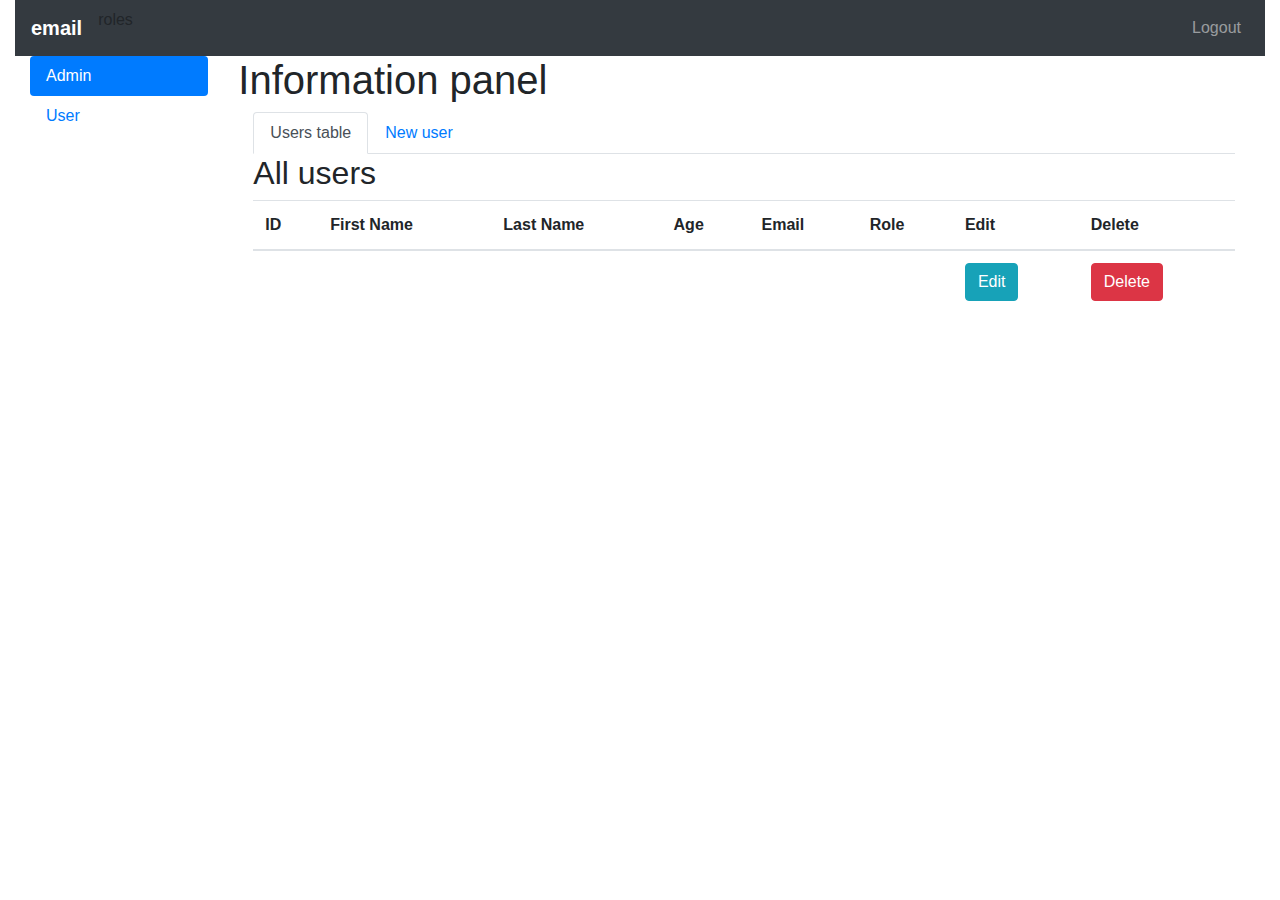
<file: src/main/resources/templates/admin.html>
<!DOCTYPE html>
<html lang="en" xmlns:th="http://www.thymeleaf.org"
      xmlns:sec="http://www.thymeleaf.org/extras/spring-security">
<head>
    <meta charset="UTF-8">
    <meta name="viewport" content="width=device-width, initial-scale=1, shrink-to-fit=no">
    <link rel="stylesheet" href="https://cdn.jsdelivr.net/npm/bootstrap@4.3.1/dist/css/bootstrap.min.css"
          integrity="sha384-ggOyR0iXCbMQv3Xipma34MD+dH/1fQ784/j6cY/iJTQUOhcWr7x9JvoRxT2MZw1T" crossorigin="anonymous">
    <link rel="stylesheet" th:href="@{/style/style.css}">
    <title>Admin panel</title>
</head>
<body>
<div class="container-fluid">

    <!--        header start-->
    <nav class="navbar navbar-expand-lg navbar-dark bg-dark">
        <div class="collapse navbar-collapse" id="navbarSupportedContent">
            <ul class="navbar-nav mr-auto">
                <li class="nav-item active">
                    <b class="navbar-brand header_email" th:text="${currentUser.getEmail()}">email</b>
                </li>
                <li class="nav-item ">
                    <p class="header_roles" th:text="'user roles: ' + ${rolesString}">roles</p>
                </li>
            </ul>
            <ul class="navbar-nav">
                <li class="nav-item">
                    <a class="nav-link " th:href="@{/logout}">Logout</a>
                </li>
            </ul>
        </div>
    </nav>
    <!--        header end-->

    <div class="container-fluid">
        <div class="row">

            <!--            sidebar start-->
            <div class="col-md-2 bg-white sidebar">
                <ul class="nav nav-pills flex-column">
                    <li class="nav-item">
                        <a class="nav-link active" href="/admin">Admin</a>
                    </li>
                    <li class="nav-item">
                        <a class="nav-link" href="/user">User</a>
                    </li>
                </ul>
            </div>
            <!--            sidebar end-->

            <div class="col-md-10">
                <h1>Information panel</h1>
                <div class="container-fluid">

                    <!--                    tabs links start-->
                    <ul class="nav nav-tabs" id="myTab" role="tablist">
                        <li class="nav-item">
                            <a class="nav-link active" id="user-table-tab" data-toggle="tab" href="#user-table"
                               role="tab"
                               aria-controls="user-table" aria-selected="true">Users table</a>
                        </li>
                        <li class="nav-item">
                            <a class="nav-link" id="new-user-tab" data-toggle="tab" href="#new-user" role="tab"
                               aria-controls="new-user" aria-selected="false">New user</a>
                        </li>
                    </ul>
                    <!--                    tabs links end-->

                    <div class="tab-content" id="myTabContent">
                        <div class="tab-pane fade show active" id="user-table" role="tabpanel"
                             aria-labelledby="user-table-tab">
                            <h2>All users</h2>
                            <table class="table bg-white">
                                <thead>
                                <tr>
                                    <th scope="col">ID</th>
                                    <th scope="col">First Name</th>
                                    <th scope="col">Last Name</th>
                                    <th scope="col">Age</th>
                                    <th scope="col">Email</th>
                                    <th scope="col">Role</th>
                                    <th scope="col">Edit</th>
                                    <th scope="col">Delete</th>
                                </tr>
                                </thead>
                                <tbody>
                                <tr th:each="user : ${allUsers}">
                                    <td th:text="${user.id}"></td>
                                    <td th:text="${user.firstName}"></td>
                                    <td th:text="${user.lastName}"></td>
                                    <td th:text="${user.age}"></td>
                                    <td th:text="${user.email}"></td>
                                    <td>
                                        <span th:each="role : ${user.roles}"
                                              th:text="${role.name.substring(5)} + ' '"></span>
                                    </td>
                                    <td>
                                        <button type="button" class="btn btn-info" data-toggle="modal"
                                                data-target="#editModal"
                                                th:attr="data-id=${user.id}, data-username=${user.firstName}, data-email=${user.email}">
                                            Edit
                                        </button>

                                    </td>
                                    <td>
                                        <form th:action="@{/dashboard/delete}" method="post">
                                            <input type="hidden" name="userId" th:value="${userId}"/>
                                            <input type="hidden" name="action" value="delete"/>
                                            <button type="button" class="btn btn-danger" data-toggle="modal"
                                                    data-target="#deleteModal"
                                                    th:attr="data-id=${user.id}, data-username=${user.firstName}, data-email=${user.email}">
                                                Delete
                                            </button>
                                        </form>
                                    </td>

                                </tr>
                                </tbody>
                            </table>
                        </div>
                        <div class="tab-pane fade" id="new-user" role="tabpanel" aria-labelledby="new-user-tab">
                            <h2>Add new user</h2>
                            <div class="container-fluid centered bg-white">
                                <div class="container col-4 my-5">
                                    <br>
                                    <form method="POST" th:action="@{/admin/new_user}" th:object="${userForm}">
                                        <input type="hidden" id="activeTab" th:value="${activeTab}">
                                        <div class="form-group">
                                            <label for="firstName">First name</label>
                                            <input class="form-control" id="firstName" type="text"
                                                   th:field="*{firstName}"/>
                                            <div th:if="${#fields.hasErrors('firstName')}"
                                                 class="alert alert alert-warning">
                                                <span th:errors="*{firstName}"></span>
                                            </div>
                                        </div>
                                        <div class="form-group">
                                            <label for="lastName">Last name</label>
                                            <input class="form-control" id="lastName" type="text"
                                                   th:field="*{lastName}"/>
                                            <div th:if="${#fields.hasErrors('lastName')}"
                                                 class="alert alert alert-warning">
                                                <span th:errors="*{lastName}"></span>
                                            </div>
                                        </div>
                                        <div class="form-group">
                                            <label for="age">Age</label>
                                            <input class="form-control" id="age" type="text" th:field="*{age}"
                                                   placeholder="Age"/>
                                            <div th:if="${#fields.hasErrors('age')}" class="alert alert alert-warning">
                                                <span th:errors="*{age}"></span>
                                            </div>
                                        </div>
                                        <div class="form-group">
                                            <label for="email">Email</label>
                                            <input class="form-control" id="email" type="text" th:field="*{email}"
                                                   placeholder="Email"/>
                                            <div th:if="${#fields.hasErrors('email')}"
                                                 class="alert alert alert-warning">
                                                <span th:errors="*{email}"></span>
                                            </div>
                                        </div>
                                        <div class="form-group">
                                            <label for="password">Password</label>
                                            <input class="form-control" id="password" type="password"
                                                   th:field="*{password}" placeholder="Password"/>
                                            <div th:if="${#fields.hasErrors('password')}"
                                                 class="alert alert alert-warning">
                                                <span th:errors="*{password}"></span>
                                            </div>
                                        </div>
                                        <div class="form-group">
                                            <label for="roles">Role</label>
                                            <select multiple class="form-control" id="roles" name="roles">
                                                <option th:each="role : ${roles}" th:value="${role.name}"
                                                        th:text="${role.name.substring(5)}"
                                                        th:selected="${userForm.roles != null && userForm.roles.contains(role)}">
                                                </option>
                                            </select>
                                            <div th:if="${#fields.hasErrors('roles')}"
                                                 class="alert alert alert-warning">
                                                <span th:errors="*{roles}"></span>
                                            </div>
                                        </div>
                                        <button class="btn btn-success" type="submit">Add new user</button>
                                    </form>

                                    <br>
                                </div>
                            </div>
                        </div>
                    </div>
                </div>
            </div>

        </div>


    </div>
</div>
<!-- Modal edit -->
<div class="modal fade" id="editModal" tabindex="-1" role="dialog" aria-labelledby="editModalTitle"
     aria-hidden="true">
    <div class="modal-dialog" role="document">
        <div class="modal-content">
            <div class="modal-header">
                <h5 class="modal-title" id="editModalTitle">Edit user</h5>
                <button type="button" class="close" data-dismiss="modal" aria-label="Close">
                    <span aria-hidden="true">&times;</span>
                </button>
            </div>
            <div class="modal-body">
                <form id="editForm" method="POST" action="/admin/edit">
                    <div class="form-group">
                        <label for="idEdit">ID</label>
                        <input class="form-control" id="idEdit" name="id" type="text" readonly/>
                    </div>
                    <div class="form-group">
                        <label for="firstNameEdit">First name</label>
                        <input class="form-control" id="firstNameEdit" name="firstName" type="text"/>
                        <div id="firstNameError"></div>
                    </div>
                    <div class="form-group">
                        <label for="lastNameEdit">Last name</label>
                        <input class="form-control" id="lastNameEdit" name="lastName" type="text"/>
                        <div id="lastNameError"></div>
                    </div>
                    <div class="form-group">
                        <label for="ageEdit">Age</label>
                        <input class="form-control" id="ageEdit" name="age" type="text"/>
                        <div id="ageError"></div>
                    </div>
                    <div class="form-group">
                        <label for="emailEdit">Email</label>
                        <input class="form-control" id="emailEdit" name="email" type="text"/>
                        <div id="emailError"></div>
                    </div>
                    <div class="form-group">
                        <label for="passwordEdit">Пароль</label>
                        <input class="form-control" id="passwordEdit" name="password" type="password"/>
                        <div id="passwordError"></div>
                    </div>
                    <div class="form-group">
                        <label for="rolesEdit">Role</label>
                        <select multiple class="form-control" name="roles" id="rolesEdit"></select>
                        <div id="rolesError"></div>
                    </div>
                </form>

            </div>
            <div class="modal-footer">
                <button type="button" class="btn btn-secondary" data-dismiss="modal">Close</button>
                <button type="button" form="editForm" class="btn btn-primary" id="saveButton">Edit</button>
            </div>
        </div>
    </div>
</div>
<!-- Modal delete -->
<div class="modal fade" id="deleteModal" tabindex="-1" role="dialog" aria-labelledby="deleteTitle"
     aria-hidden="true">
    <div class="modal-dialog" role="document">
        <div class="modal-content">
            <div class="modal-header">
                <h5 class="modal-title" id="deleteTitle">Delete user</h5>
                <button type="button" class="close" data-dismiss="modal" aria-label="Close">
                    <span aria-hidden="true">&times;</span>
                </button>
            </div>
            <div class="modal-body">
                <form id="deleteForm" method="POST" action="/admin/delete">
                    <div class="form-group">
                        <label for="idDelete">ID</label>
                        <input class="form-control" id="idDelete" name="id" type="text" readonly/>
                    </div>
                    <div class="form-group">
                        <label for="firstNameDelete">First name</label>
                        <input class="form-control" id="firstNameDelete" name="firstName" type="text" readonly/>
                    </div>
                    <div class="form-group">
                        <label for="lastNameDelete">Last name</label>
                        <input class="form-control" id="lastNameDelete" name="lastName" type="text" readonly/>
                    </div>
                    <div class="form-group">
                        <label for="ageDelete">Age</label>
                        <input class="form-control" id="ageDelete" name="age" type="text" readonly/>
                    </div>
                    <div class="form-group">
                        <label for="emailDelete">Email</label>
                        <input class="form-control" id="emailDelete" name="email" type="text" readonly/>
                    </div>
                    <div class="form-group">
                        <label for="rolesDelete">Role</label>
                        <select multiple class="form-control" name="roles" id="rolesDelete" readonly></select>
                    </div>
                </form>

            </div>
            <div class="modal-footer">
                <button type="button" class="btn btn-secondary" data-dismiss="modal">Close</button>
                <button class="btn btn-danger" type="button" form="deleteForm"  id="deleteButton">Delete</button>
            </div>
        </div>
    </div>
</div>
<script src="https://code.jquery.com/jquery-3.6.0.min.js"></script>
<script src="https://cdnjs.cloudflare.com/ajax/libs/popper.js/1.12.9/umd/popper.min.js"
        integrity="sha384-ApNbgh9B+Y1QKtv3Rn7W3mgPxhU9K/ScQsAP7hUibX39j7fakFPskvXusvfa0b4Q"
        crossorigin="anonymous"></script>
<script src="https://cdn.jsdelivr.net/npm/bootstrap@4.0.0/dist/js/bootstrap.min.js"></script>
<script th:src="@{/scripts/main.js}"></script>
</body>
</html>
</file>
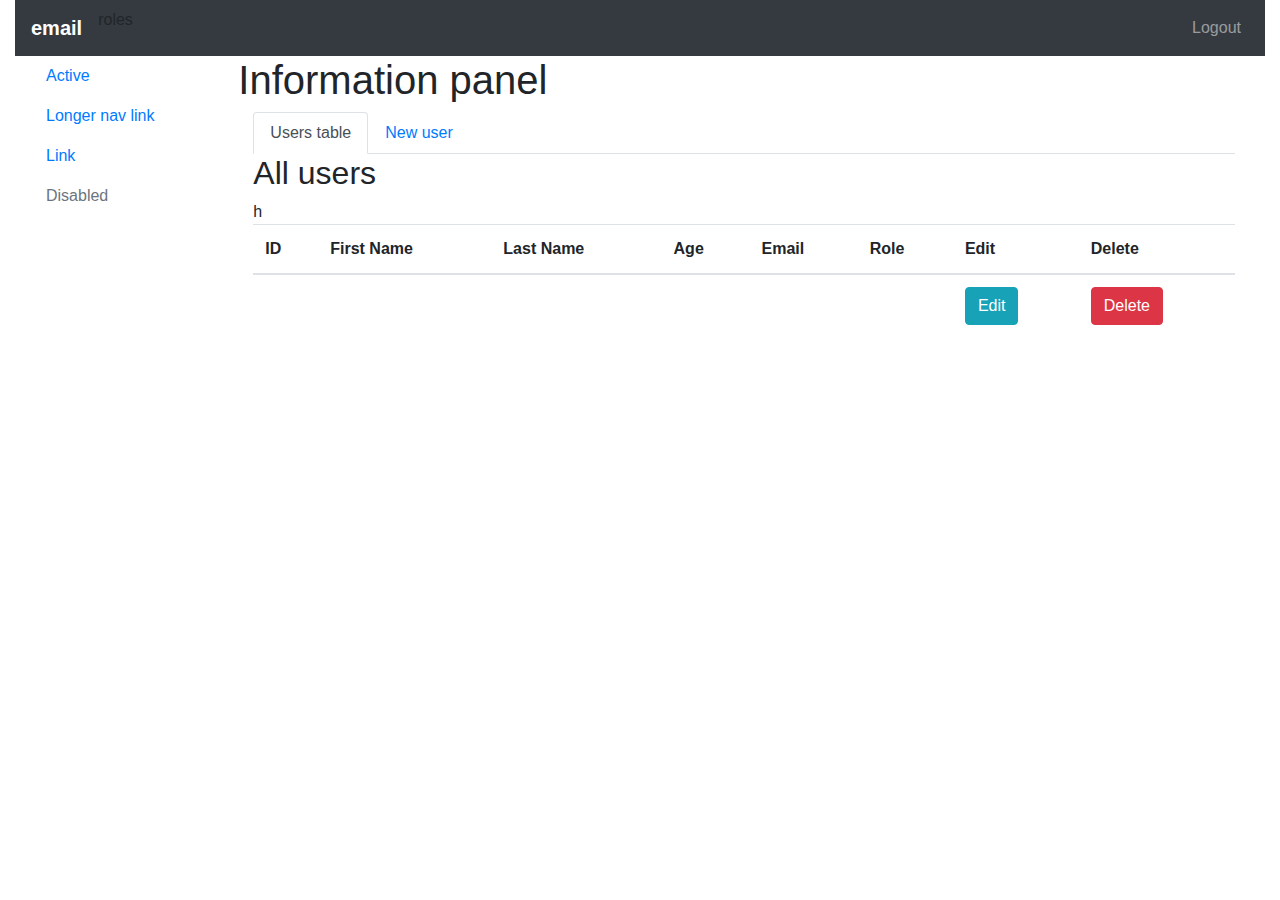
<file: src/main/resources/templates/dashboard.html>
<!DOCTYPE html>
<html lang="en" xmlns:th="http://www.thymeleaf.org"
      xmlns:sec="http://www.thymeleaf.org/extras/spring-security">
<head>
    <meta charset="UTF-8">
    <meta name="viewport" content="width=device-width, initial-scale=1, shrink-to-fit=no">
    <meta name="_csrf" content="${_csrf.token}">
    <meta name="_csrf_header" content="${_csrf.headerName}">
    <link rel="stylesheet" href="https://cdn.jsdelivr.net/npm/bootstrap@4.3.1/dist/css/bootstrap.min.css"
          integrity="sha384-ggOyR0iXCbMQv3Xipma34MD+dH/1fQ784/j6cY/iJTQUOhcWr7x9JvoRxT2MZw1T" crossorigin="anonymous">
    <link rel="stylesheet" th:href="@{/style/style.css}">
    <title>Default Title</title>
</head>
<body>
<div class="container-fluid">

    <!--        header start-->
    <nav class="navbar navbar-expand-lg navbar-dark bg-dark">
        <div class="collapse navbar-collapse" id="navbarSupportedContent">
            <ul class="navbar-nav mr-auto">
                <li class="nav-item active">
                    <b class="navbar-brand header_email" th:text="${currentUser.getEmail()}">email</b>
                </li>
                <li class="nav-item ">
                    <p class="header_roles" th:text="'user roles: ' + ${rolesString}">roles</p>
                </li>
            </ul>
            <ul class="navbar-nav">
                <li class="nav-item">
                    <a class="nav-link " th:href="@{/logout}">Logout</a>
                </li>
            </ul>
        </div>
    </nav>
    <!--        header end-->

    <div class="container-fluid">
        <div class="row">

            <!--            sidebar start-->
            <div class="col-md-2 bg-white sidebar">
                <ul class="nav flex-column">
                    <li class="nav-item">
                        <a class="nav-link active" href="#">Active</a>
                    </li>
                    <li class="nav-item">
                        <a class="nav-link" href="#">Longer nav link</a>
                    </li>
                    <li class="nav-item">
                        <a class="nav-link" href="#">Link</a>
                    </li>
                    <li class="nav-item">
                        <a class="nav-link disabled" href="#">Disabled</a>
                    </li>
                </ul>
            </div>
            <!--            sidebar end-->

            <div class="col-md-10">
                <h1>Information panel</h1>
                <div class="container-fluid">

                    <!--                    tabs links start-->
                    <ul class="nav nav-tabs" id="myTab" role="tablist">
                        <li class="nav-item">
                            <a class="nav-link active" id="user-table-tab" data-toggle="tab" href="#user-table"
                               role="tab"
                               aria-controls="user-table" aria-selected="true">Users table</a>
                        </li>
                        <li class="nav-item">
                            <a class="nav-link" id="new-user-tab" data-toggle="tab" href="#new-user" role="tab"
                               aria-controls="new-user" aria-selected="false">New user</a>
                        </li>
                    </ul>
                    <!--                    tabs links end-->

                    <div class="tab-content" id="myTabContent">
                        <div class="tab-pane fade show active" id="user-table" role="tabpanel"
                             aria-labelledby="user-table-tab">
                            <h2>All users</h2>
                            <table class="table bg-white">
                                <thead>
                                <tr>
                                    <th scope="col">ID</th>
                                    <th scope="col">First Name</th>
                                    <th scope="col">Last Name</th>
                                    <th scope="col">Age</th>
                                    <th scope="col">Email</th>
                                    <th scope="col">Role</th>
                                    <th scope="col">Edit</th>
                                    <th scope="col">Delete</th>
                                </tr>
                                </thead>
                                <tbody>
                                <tr th:each="user : ${allUsers}">
                                    <td th:text="${user.id}"></td>
                                    <td th:text="${user.firstName}"></td>
                                    <td th:text="${user.lastName}"></td>
                                    <td th:text="${user.age}"></td>
                                    <td th:text="${user.email}"></td>
                                    <td>
                                        <span th:each="role : ${user.roles}" th:text="${role.name.substring(5)} + ' '"></span>
                                    </td>h
                                    <td>
                                        <button type="button" class="btn btn-info" data-toggle="modal"
                                                data-target="#exampleModalLong"
                                                th:attr="data-id=${user.id}, data-username=${user.firstName}, data-email=${user.email}">
                                            Edit
                                        </button>

                                    </td>
                                    <td>
                                        <form th:action="@{/dashboard/delete}" method="post">
                                            <input type="hidden" name="userId" th:value="${userId}"/>
                                            <input type="hidden" name="action" value="delete"/>
                                            <button class="btn btn-danger" type="submit">Delete</button>
                                        </form>
                                    </td>

                                </tr>
                                </tbody>
                            </table>
                        </div>
                        <div class="tab-pane fade" id="new-user" role="tabpanel" aria-labelledby="new-user-tab">
                            <h2>Add new user</h2>
                            <div class="container-fluid centered bg-white">
                                <div class="container col-4 my-5">
                                    <br>
                                    <form method="POST" th:action="@{/dashboard/new_user}" th:object="${userForm}">
                                        <div class="form-group">
                                            <label for="firstName">First name</label>
                                            <input class="form-control" id="firstName" type="text"
                                                   th:field="*{firstName}"/>
                                            <span th:if="${#fields.hasErrors('firstName')}"
                                                  th:errors="*{firstName}"></span>
                                        </div>
                                        <div class="form-group">
                                            <label for="lastName">Last name</label>
                                            <input class="form-control" id="lastName" type="text"
                                                   th:field="*{lastName}"/>
                                            <span th:if="${#fields.hasErrors('lastName')}"
                                                  th:errors="*{lastName}"></span>
                                        </div>
                                        <div class="form-group">
                                            <label for="age">Age</label>
                                            <input class="form-control" id="age" type="text" th:field="*{age}"
                                                   placeholder="Age"/>
                                            <span th:if="${#fields.hasErrors('age')}" th:errors="*{age}"></span>
                                        </div>
                                        <div class="form-group">
                                            <label for="email">Email</label>
                                            <input class="form-control" id="email" type="text" th:field="*{email}"
                                                   placeholder="Email"/>
                                            <span th:if="${#fields.hasErrors('email')}" th:errors="*{email}"></span>
                                        </div>
                                        <div class="form-group">
                                            <label for="password">Password</label>
                                            <input class="form-control" id="password" type="password"
                                                   th:field="*{password}"
                                                   placeholder="Password"/>
                                            <span th:if="${#fields.hasErrors('password')}"
                                                  th:errors="*{password}"></span>
                                            <span th:text="${passwordError}"></span>
                                        </div>
                                        <div class="form-group">
                                            <label for="roles">Role</label>
                                            <select multiple class="form-control" id="roles" name="roles">
                                                <option
                                                        th:each="role : ${roles}"
                                                        th:value="${role.name}"
                                                        th:text="${role.name.substring(5)}"
                                                        th:selected="${updUser.roles != null && updUser.roles.contains(role)}">
                                                </option>
                                            </select>
                                        </div>
                                        <button class="btn btn-success" type="submit">Add new user</button>
                                    </form>
                                    <br>
                                </div>
                            </div>
                        </div>
                    </div>
                </div>
            </div>

        </div>


    </div>
</div>
<!-- Modal -->
<div class="modal fade" id="exampleModalLong" tabindex="-1" role="dialog" aria-labelledby="exampleModalLongTitle"
     aria-hidden="true">
    <div class="modal-dialog" role="document">
        <div class="modal-content">
            <div class="modal-header">
                <h5 class="modal-title" id="exampleModalLongTitle">Редактирование пользователя</h5>
                <button type="button" class="close" data-dismiss="modal" aria-label="Close">
                    <span aria-hidden="true">&times;</span>
                </button>
            </div>
            <div class="modal-body">
                <form id="editForm" method="POST" action="/edit">
                    <div class="form-group">
                        <label for="idEdit">ID</label>
                        <input class="form-control" id="idEdit" name="id" type="text" readonly/>
                    </div>
                    <div class="form-group">
                        <label for="firstNameEdit">Имя</label>
                        <input class="form-control" id="firstNameEdit" name="firstName" type="text"/>
                    </div>
                    <div class="form-group">
                        <label for="lastNameEdit">Фамилия</label>
                        <input class="form-control" id="lastNameEdit" name="lastName" type="text"/>
                    </div>
                    <div class="form-group">
                        <label for="ageEdit">Возраст</label>
                        <input class="form-control" id="ageEdit" name="age" type="text"/>
                    </div>
                    <div class="form-group">
                        <label for="emailEdit">Email</label>
                        <input class="form-control" id="emailEdit" name="email" type="text"/>
                    </div>
                    <div class="form-group">
                        <label for="passwordEdit">Пароль</label>
                        <input class="form-control" id="passwordEdit" name="password" type="password"/>
                    </div>
                    <div class="form-group">
                        <label for="rolesEdit">Роли</label>
                        <select multiple class="form-control" name="roles" id="rolesEdit"></select>
                    </div>
                </form>

            </div>
            <div class="modal-footer">
                <button type="button" class="btn btn-secondary" data-dismiss="modal">Отмена</button>
                <button type="submit" form="editForm" class="btn btn-primary">Сохранить</button>
            </div>
        </div>
    </div>
</div>
<script src="https://code.jquery.com/jquery-3.6.0.min.js"></script>
<script src="https://cdnjs.cloudflare.com/ajax/libs/popper.js/1.12.9/umd/popper.min.js"
        integrity="sha384-ApNbgh9B+Y1QKtv3Rn7W3mgPxhU9K/ScQsAP7hUibX39j7fakFPskvXusvfa0b4Q"
        crossorigin="anonymous"></script>
<script src="https://cdn.jsdelivr.net/npm/bootstrap@4.0.0/dist/js/bootstrap.min.js"></script>
<script th:src="@{/scripts/main.js}"></script>
</body>
</html>
</file>
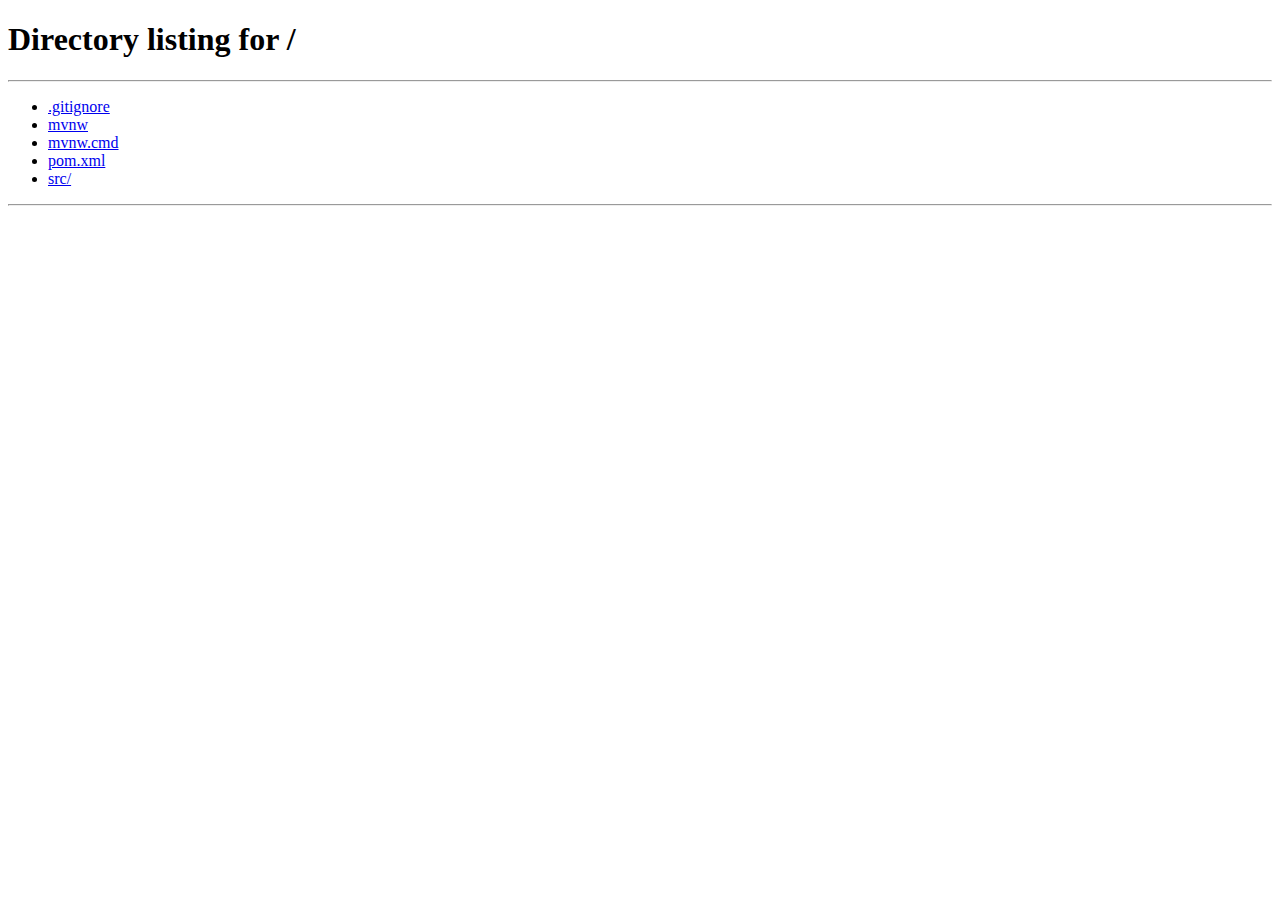
<file: src/main/resources/templates/login.html>
<!DOCTYPE html>
<html xmlns:th="http://www.thymeleaf.org"
      xmlns:sec="http://www.thymeleaf.org/extras/spring-security">
<head>
    <meta charset="utf-8">
    <meta name="viewport" content="width=device-width, initial-scale=1, shrink-to-fit=no">
    <link rel="stylesheet" href="https://cdn.jsdelivr.net/npm/bootstrap@4.3.1/dist/css/bootstrap.min.css" integrity="sha384-ggOyR0iXCbMQv3Xipma34MD+dH/1fQ784/j6cY/iJTQUOhcWr7x9JvoRxT2MZw1T" crossorigin="anonymous">

    <title>Log in with your account</title>
</head>

<body>
<div class="container">
    <div th:if="${#authorization.expression('isAuthenticated()')}">
        <script th:inline="javascript">
            window.location.href = /*[[@{/}]]*/ '/'; // Перенаправление на главную
        </script>
    </div>
    <div th:unless="${#authorization.expression('isAuthenticated()')}">
        <div class="container col-4 my-5">
            <form class="form-signin" method="post" th:action="@{/login}">
                <h2 class="form-signin-heading">Please sign in</h2>
                <p>
                    <label for="username" class="sr-only">Username</label>
                    <input type="text" id="username" name="email" class="form-control" placeholder="Username"
                           required="" autofocus="">
                </p>
                <p>
                    <label for="password" class="sr-only">Password</label>
                    <input type="password" id="password" name="password" class="form-control" placeholder="Password"
                           required="">
                </p>
                <button class="btn btn-lg btn-primary btn-block" type="submit">Sign in</button>
            </form>
        </div>
    </div>
</div>

<script src="https://code.jquery.com/jquery-3.3.1.slim.min.js"
        integrity="sha384-q8i/X+965DzO0rT7abK41JStQIAqVgRVzpbzo5smXKp4YfRvH+8abtTE1Pi6jizo"
        crossorigin="anonymous"></script>
<script src="https://cdnjs.cloudflare.com/ajax/libs/popper.js/1.14.7/umd/popper.min.js"
        integrity="sha384-UO2eT0CpHqdSJQ6hJty5KVphtPhzWj9WO1clHTMGa3JDZwrnQq4sF86dIHNDz0W1"
        crossorigin="anonymous"></script>
<script src="https://stackpath.bootstrapcdn.com/bootstrap/4.3.1/js/bootstrap.min.js"
        integrity="sha384-JjSmVgyd0p3pXB1rRibZUAYoIIy6OrQ6VrjIEaFf/nJGzIxFDsf4x0xIM+B07jRM"
        crossorigin="anonymous"></script>
</body>
</html>
</file>
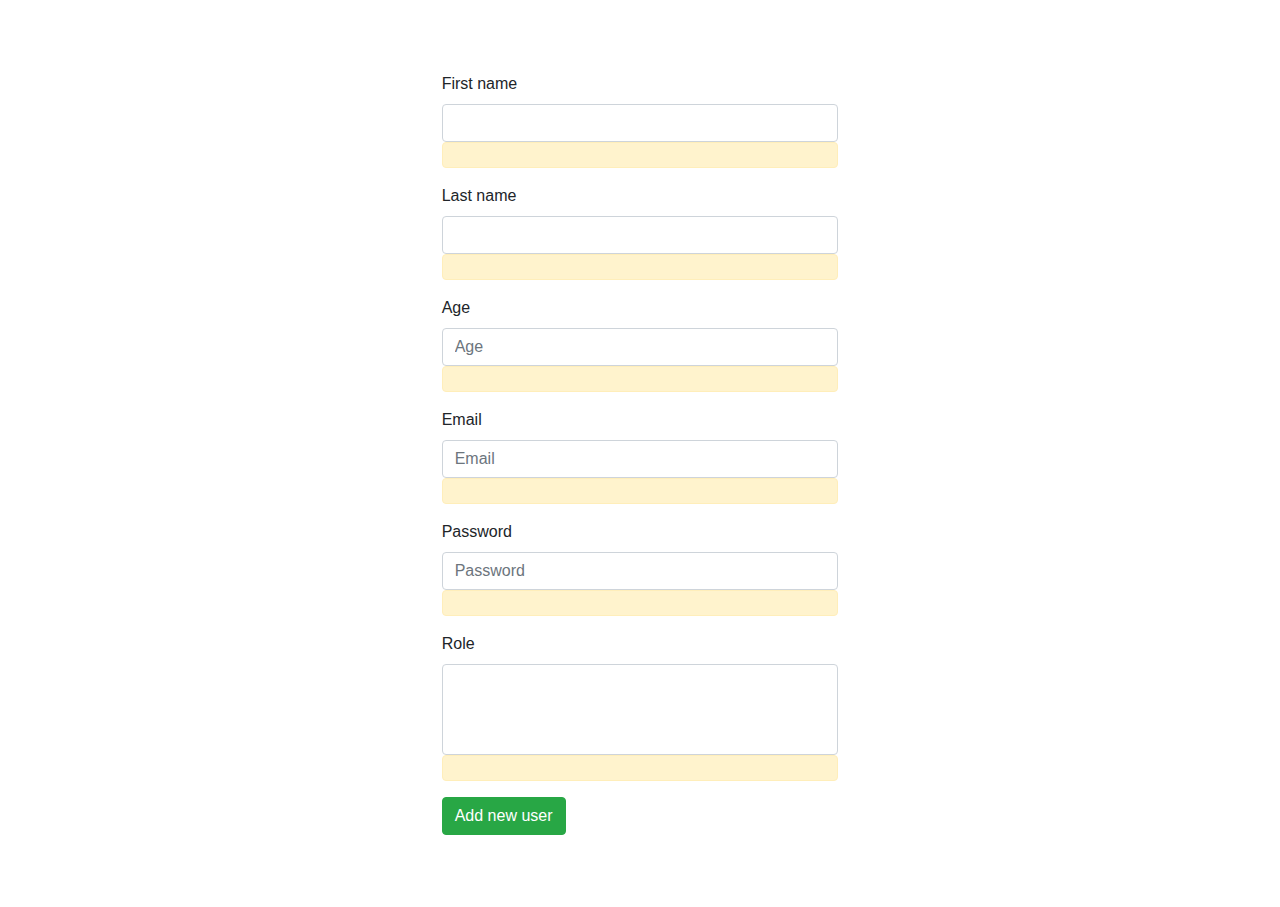
<file: src/main/resources/templates/registration.html>
<!DOCTYPE html>
<html xmlns:th="http://www.thymeleaf.org">
<head>
    <meta charset="UTF-8">
    <meta name="viewport" content="width=device-width, initial-scale=1, shrink-to-fit=no">
    <link rel="stylesheet" href="https://cdn.jsdelivr.net/npm/bootstrap@4.3.1/dist/css/bootstrap.min.css"
          integrity="sha384-ggOyR0iXCbMQv3Xipma34MD+dH/1fQ784/j6cY/iJTQUOhcWr7x9JvoRxT2MZw1T" crossorigin="anonymous">
    <link rel="stylesheet" th:href="@{/style/style.css}">
    <title>Registration</title>
</head>

<body>
<div>
    <div class="container col-4 my-5">
        <br>
        <form method="POST" th:action="@{/registration}" th:object="${userForm}">
            <input type="hidden" id="activeTab" th:value="${activeTab}">
            <div class="form-group">
                <label for="firstName">First name</label>
                <input class="form-control" id="firstName" type="text" th:field="*{firstName}"/>
                <div th:if="${#fields.hasErrors('firstName')}" class="alert alert alert-warning">
                    <span th:errors="*{firstName}"></span>
                </div>
            </div>
            <div class="form-group">
                <label for="lastName">Last name</label>
                <input class="form-control" id="lastName" type="text" th:field="*{lastName}"/>
                <div th:if="${#fields.hasErrors('lastName')}" class="alert alert alert-warning">
                    <span th:errors="*{lastName}"></span>
                </div>
            </div>
            <div class="form-group">
                <label for="age">Age</label>
                <input class="form-control" id="age" type="text" th:field="*{age}" placeholder="Age"/>
                <div th:if="${#fields.hasErrors('age')}" class="alert alert alert-warning">
                    <span th:errors="*{age}"></span>
                </div>
            </div>
            <div class="form-group">
                <label for="email">Email</label>
                <input class="form-control" id="email" type="text" th:field="*{email}" placeholder="Email"/>
                <div th:if="${#fields.hasErrors('email')}" class="alert alert alert-warning">
                    <span th:errors="*{email}"></span>
                </div>
            </div>
            <div class="form-group">
                <label for="password">Password</label>
                <input class="form-control" id="password" type="password" th:field="*{password}" placeholder="Password"/>
                <div th:if="${#fields.hasErrors('password')}" class="alert alert alert-warning">
                    <span th:errors="*{password}"></span>
                </div>
            </div>
            <div class="form-group">
                <label for="roles">Role</label>
                <select multiple class="form-control" id="roles" name="roles">
                    <option th:each="role : ${roles}" th:value="${role.name}" th:text="${role.name.substring(5)}"
                            th:selected="${userForm.roles != null && userForm.roles.contains(role)}">
                    </option>
                </select>
                <div th:if="${#fields.hasErrors('roles')}" class="alert alert alert-warning">
                    <span th:errors="*{roles}"></span>
                </div>
            </div>
            <button class="btn btn-success" type="submit">Add new user</button>
        </form>

        <br>
    </div>
</div>

<script src="https://code.jquery.com/jquery-3.6.0.min.js"></script>
<script src="https://cdnjs.cloudflare.com/ajax/libs/popper.js/1.12.9/umd/popper.min.js"
        integrity="sha384-ApNbgh9B+Y1QKtv3Rn7W3mgPxhU9K/ScQsAP7hUibX39j7fakFPskvXusvfa0b4Q"
        crossorigin="anonymous"></script>
<script src="https://cdn.jsdelivr.net/npm/bootstrap@4.0.0/dist/js/bootstrap.min.js"></script>
<script th:src="@{/scripts/main.js}"></script>
</body>
</html>
</file>
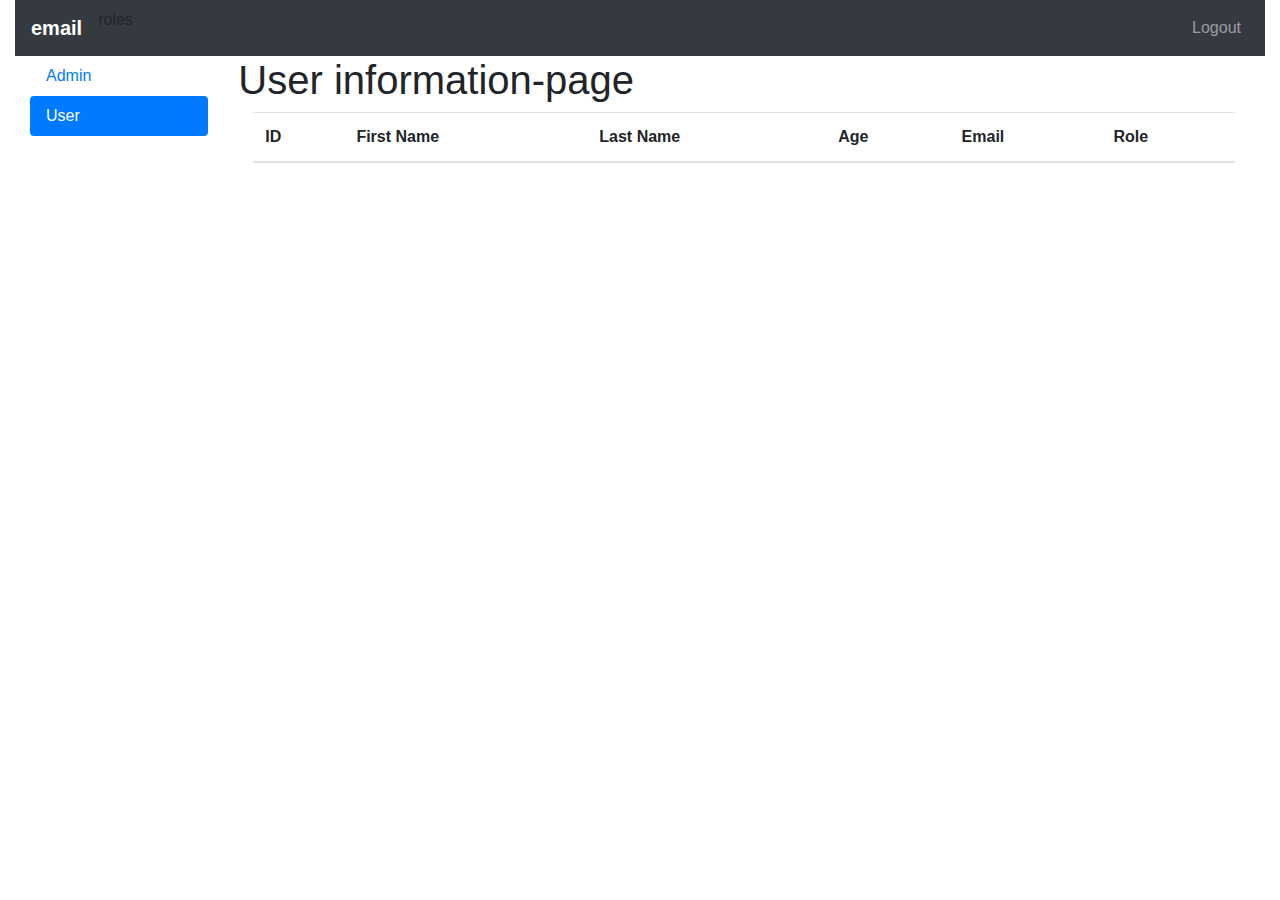
<file: src/main/resources/templates/user.html>
<!DOCTYPE html>
<html lang="en" xmlns:th="http://www.thymeleaf.org"
      xmlns:sec="http://www.thymeleaf.org/extras/spring-security">
<head>
    <meta charset="UTF-8">
    <meta name="viewport" content="width=device-width, initial-scale=1, shrink-to-fit=no">
    <link rel="stylesheet" href="https://cdn.jsdelivr.net/npm/bootstrap@4.3.1/dist/css/bootstrap.min.css"
          integrity="sha384-ggOyR0iXCbMQv3Xipma34MD+dH/1fQ784/j6cY/iJTQUOhcWr7x9JvoRxT2MZw1T" crossorigin="anonymous">
    <link rel="stylesheet" th:href="@{/style/style.css}">
    <title>User page</title>
</head>
<body>
<div class="container-fluid">

    <!--        header start-->
    <nav class="navbar navbar-expand-lg navbar-dark bg-dark">
        <div class="collapse navbar-collapse" id="navbarSupportedContent">
            <ul class="navbar-nav mr-auto">
                <li class="nav-item">
                    <b class="navbar-brand header_email" th:text="${currentUser.getEmail()}">email</b>
                </li>
                <li class="nav-item active">
                    <p class="header_roles" th:text="'user roles: ' + ${rolesString}">roles</p>
                </li>
            </ul>
            <ul class="navbar-nav">
                <li class="nav-item">
                    <a class="nav-link " th:href="@{/logout}">Logout</a>
                </li>
            </ul>
        </div>
    </nav>
    <!--        header end-->

    <div class="container-fluid">
        <div class="row">

            <!--            sidebar start-->
            <div class="col-md-2 bg-white sidebar">
                <ul class="nav nav-pills flex-column">
                    <li class="nav-item">
                        <div sec:authorize="hasRole('ADMIN')"><a class="nav-link" href="/admin">Admin</a></div>
                    </li>
                    <li class="nav-item">
                        <a class="nav-link active" href="/user">User</a>
                    </li>
                </ul>
            </div>
            <!--            sidebar end-->

            <div class="col-md-10">
                <h1>User information-page</h1>
                <div class="container-fluid">
                    <table class="table bg-white">
                        <thead>
                        <tr>
                            <th scope="col">ID</th>
                            <th scope="col">First Name</th>
                            <th scope="col">Last Name</th>
                            <th scope="col">Age</th>
                            <th scope="col">Email</th>
                            <th scope="col">Role</th>
                        </tr>
                        </thead>
                        <tbody>
                        <tr>
                            <td th:text="${currentUser.id}"></td>
                            <td th:text="${currentUser.firstName}"></td>
                            <td th:text="${currentUser.lastName}"></td>
                            <td th:text="${currentUser.age}"></td>
                            <td th:text="${currentUser.email}"></td>
                            <td>
                                <span th:each="role : ${currentUser.roles}" th:text="${role.name.substring(5)} + ' '"></span>
                            </td>
                        </tr>
                        </tbody>
                    </table>
                </div>
            </div>

        </div>

    </div>
</div>
<script src="https://code.jquery.com/jquery-3.6.0.min.js"></script>
<script src="https://cdnjs.cloudflare.com/ajax/libs/popper.js/1.12.9/umd/popper.min.js"
        integrity="sha384-ApNbgh9B+Y1QKtv3Rn7W3mgPxhU9K/ScQsAP7hUibX39j7fakFPskvXusvfa0b4Q"
        crossorigin="anonymous"></script>
<script src="https://cdn.jsdelivr.net/npm/bootstrap@4.0.0/dist/js/bootstrap.min.js"></script>
<script th:src="@{/scripts/main.js}"></script>
</body>
</html>
</file>
